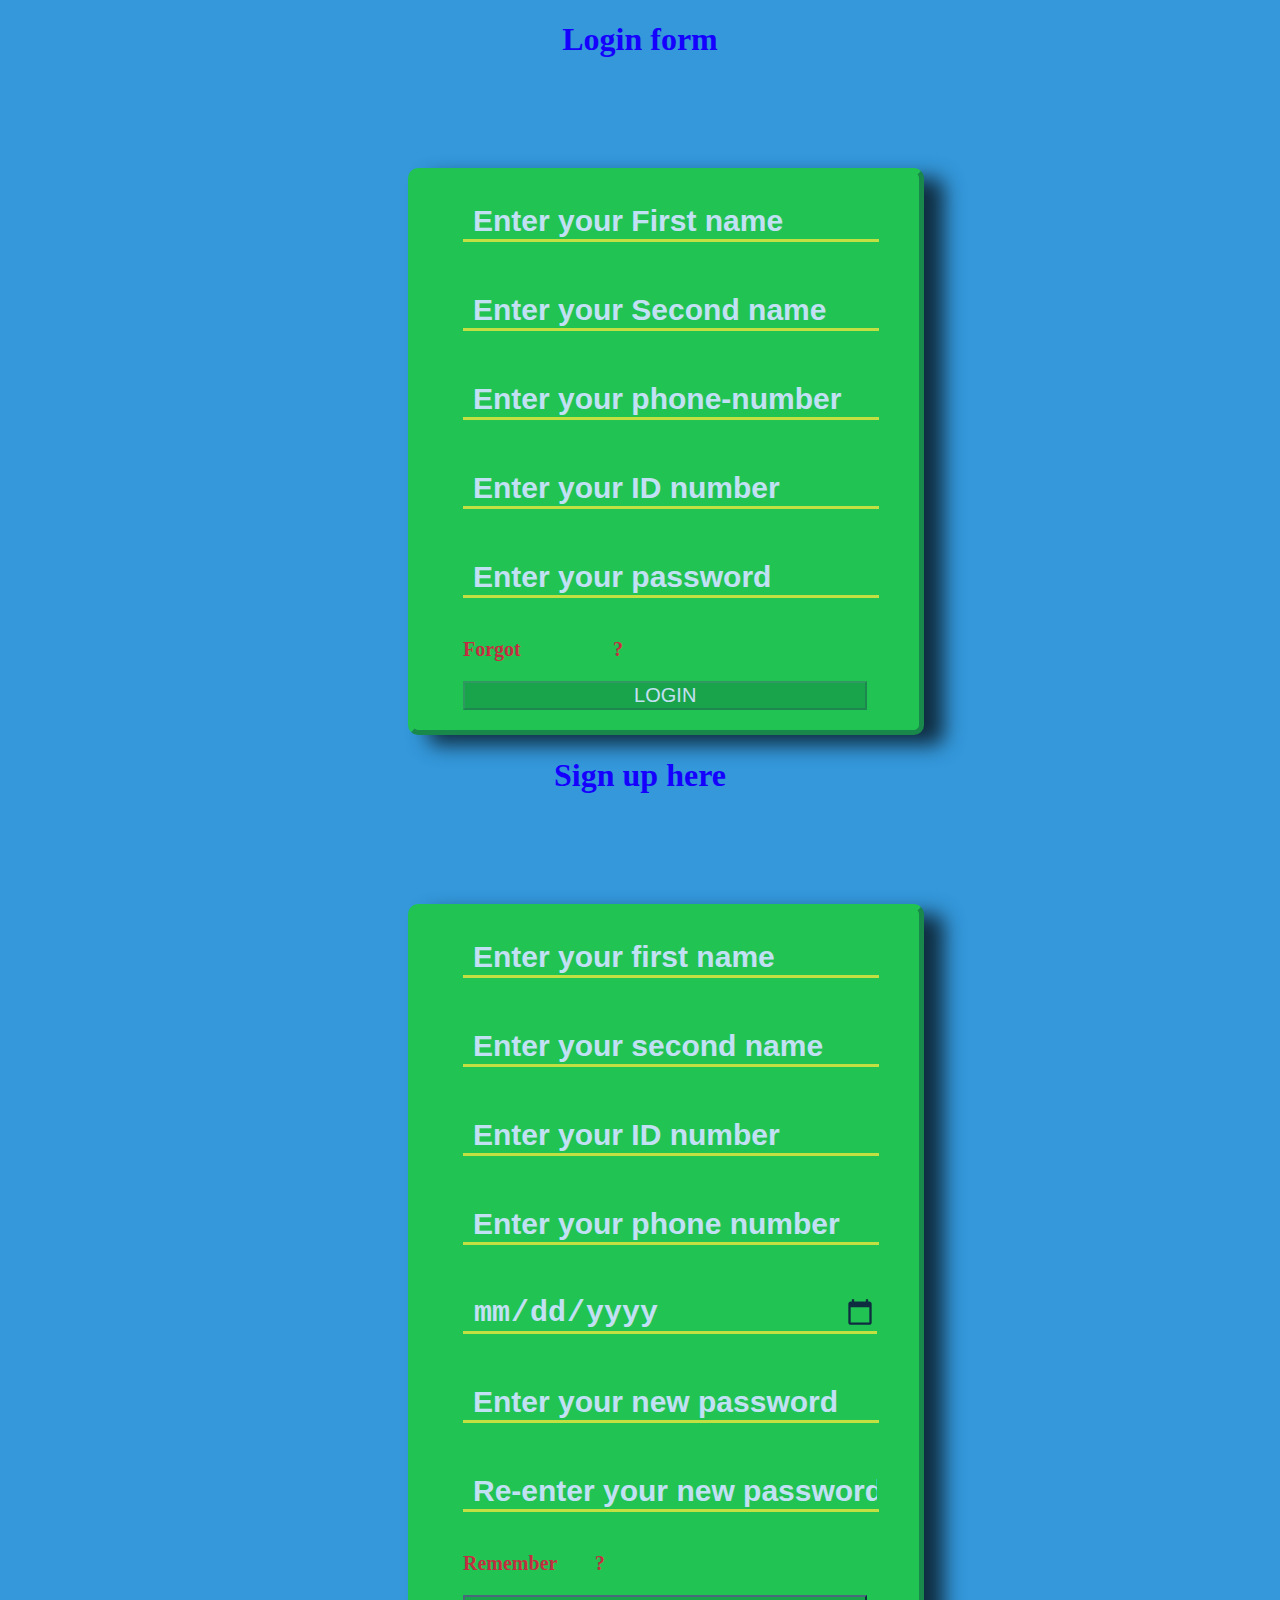
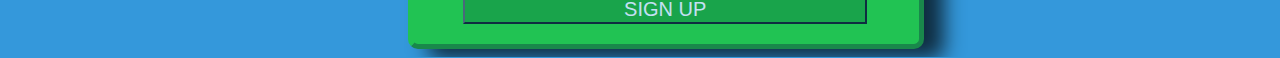
<file: log.html>
<!DOCTYPE html>
<html lang="en">
<head>
    <meta charset="UTF-8">
    <meta name="viewport" content="width=device-width, initial-scale=1.0 user-scalable=no">
    <link rel="stylesheet" href="login.css">
    <title>Document</title>
</head>
<body>
    <h1>Login form</h1>
    <div class="container">
        <input type="text" id="firstName" placeholder="Enter your First name" required>
        <span id="correctfname"></span>

        <input type="text" id="SecondName" placeholder="Enter your Second name" required disabled>
        <span id="correctsname"></span>

        <input type="text" name="number" id="loginPhoneNumber" placeholder="Enter your phone-number" required disabled>
        <span id="correctphone"></span>

        <input type="text" name="user-id" id="idNumber" placeholder="Enter your ID number" required disabled>
        <span id="correctid"></span>

        <input type="password" name="pass" id="loginPassword" placeholder="Enter your password" required disabled>
        <span id="correctopassword"></span>
        <p>Forgot <a href="#">Password</a> ?</p>
        <button onclick="login()" disabled>LOGIN</button>
    </div>
    <h1>Sign up here</h1>
    <div class="container">
        <input type="text" id="newFirstName" placeholder="Enter your first name" required>
        <input type="text" id="newSecondName" placeholder="Enter your second name" required>
        <input type="text" id="userId" placeholder="Enter your ID number" required>
        <input type="text" id="new-number" placeholder="Enter your phone number" required>
        <input type="date" id="newDate" title="Enter your Birthday" required>
        <input type="password" id="password" placeholder="Enter your new password" required>
        <input type="password" id="repass" placeholder="Re-enter your new password" required>
        <p>Remember <a href="#" onclick="alert('okay wwe will remember you.')">Me</a> ?</p>
        <button onclick="signUp()" id="signUp">SIGN UP</button>
    </div>

  <script src="log.js"></script>
  <script src="test.js"></script>
</body>
</html>
</file>
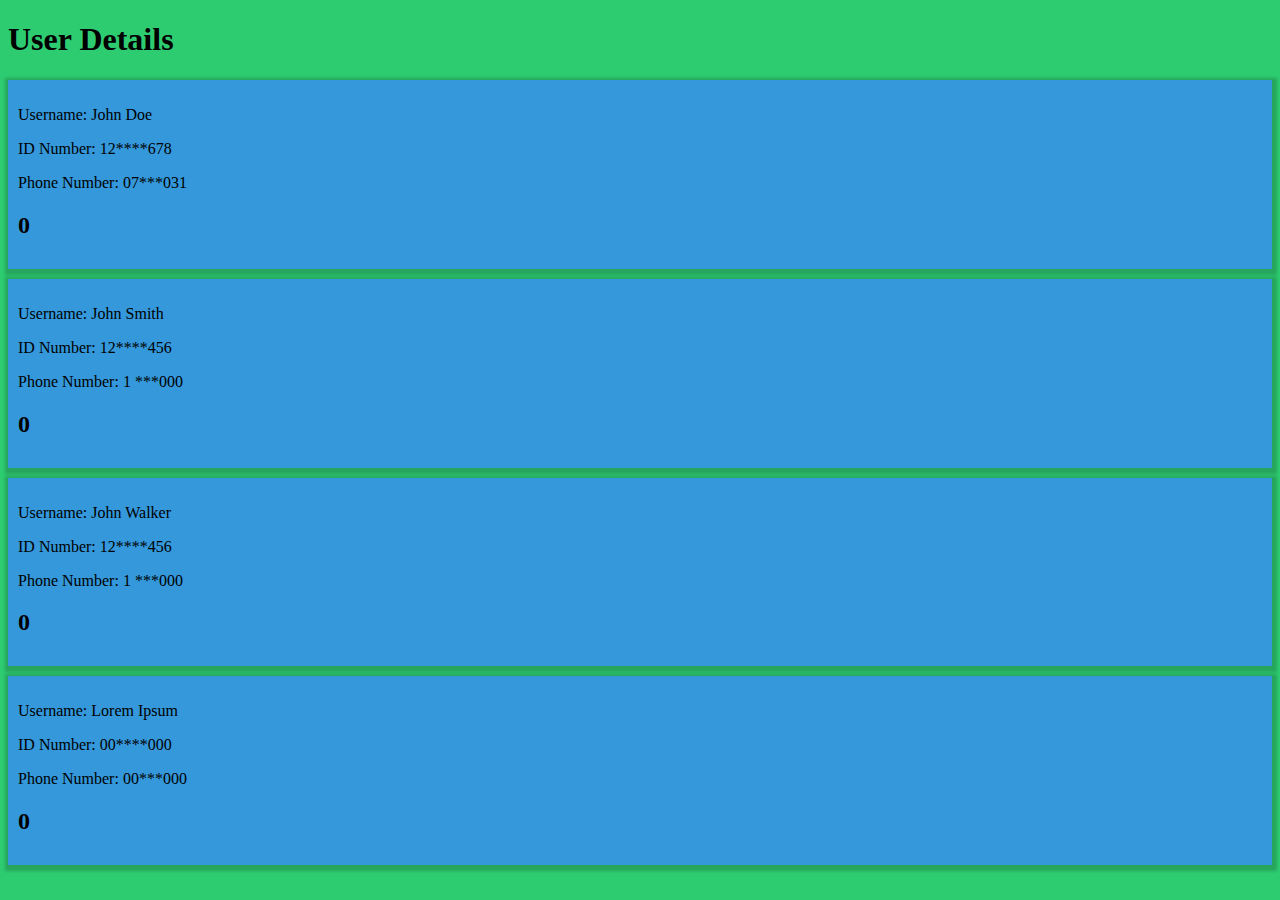
<file: userDetails.html>
<!DOCTYPE html>
<html lang="en">
<head>
    <meta charset="UTF-8">
    <meta name="viewport" content="width=device-width, initial-scale=1.0">
    <title>User Details</title>
    <style>
        body{
            background-color: #2ecc71;
        }
        .user-details {
            background-color: #3498db; /* Set background color to azure */
            padding: 10px; /* Add padding for spacing */
            margin-bottom: 10px; /* Add margin between user details */
            box-sizing: 10px 2px 10px #333;
            box-shadow: 1px 2px 3px 4px rgba(12,12,12,0.2);
        }
        @media only screen and (max-width: 420px){
            body{
                background-color: #3498db;
                font-size: 14px;
            }
            .user-details{
                background-color: #2ecc71;
            }
        }

    </style>
</head>
<body>
    <h1>User Details</h1>
    <div id="user-details"> <!-- Corrected ID -->
        <!-- User details will be populated here -->
    </div>

    <script>
        
        // Function to display user details
        function displayUserDetails(userData) {
            const userDetailsContainer = document.getElementById('user-details'); // Get container element

            // Clear previous content
            userDetailsContainer.innerHTML = '';

            // Loop through each user in the userData array
            userData.forEach(user => {
                // Create a div element to display user details
                const userDiv = document.createElement('div');
                userDiv.classList.add('user-details'); // Add user-details class

                // Display username
                const username = document.createElement('p');
                username.textContent = `Username: ${user['First Name']} ${user['Last Name']}`;
                userDiv.appendChild(username);

                // Display partial ID number (first two and last three digits)
                const partialIdNumber = user['ID number'] ? `${user['ID number'].slice(0, 2)}****${user['ID number'].slice(-3)}` : '';
                const idNumber = document.createElement('p');
                idNumber.textContent = `ID Number: ${partialIdNumber}`;
                userDiv.appendChild(idNumber);

                // Display partial phone number (first two and last three digits)
                const partialPhoneNumber = user['Phone number'] ? `${user['Phone number'].slice(0, 2)}***${user['Phone number'].slice(-3)}` : '';
                const phoneNumber = document.createElement('p');
                phoneNumber.textContent = `Phone Number: ${partialPhoneNumber}`;
                userDiv.appendChild(phoneNumber);

                // Display watch hours
                const watchingHours = document.createElement('h2');
                const watchHours = user['User watch hours']; // Assuming watch hours are provided in userData
                watchingHours.textContent = watchHours;
                userDiv.appendChild(watchingHours);

                // Add the user details div to the container
                userDetailsContainer.appendChild(userDiv);
            });
        }

        // Call the function to display user details when the page loads
        window.addEventListener('DOMContentLoaded', function() {
            fetch('userData.json') // Adjust the endpoint URL if necessary
                .then(response => {
                    if (!response.ok) {
                        throw new Error('Failed to fetch user data');
                    }
                    return response.json();
                })
                .then(data => {
                    displayUserDetails(data);
                })
                .catch(error => {
                    console.error('Error fetching user data:', error);
                });
        });
    </script>
</body>
</html>
</file>
<file: login.css>
body{
    background-color: #3498db;
    min-height: 100vh;
    font-size: medium;
    font-weight: bold;
    color: azure;

}

h1{
    text-align: center;
    color: #1500ff;
}
h1 img{
    width: 50px;
    height: auto;
    border-radius: 7%;
}
.container{
    border: 5px outset #1ad61a;
    margin-left: 400px;
    width: 40%;
    border-radius: 10px;
    margin-top: 110px;
   opacity: 0.7;
   background-color: #1ad61a;
   box-shadow: 20px 10px 20px black;
}
.container:hover{
    /*transform: skew(0deg);*/
    transition:ease  1000ms;
}
.container input{
    background-color: transparent;
    color: #fff;
    border: none;
    border-bottom: 3px solid yellow;
    width: 80%;
    margin-left: 50px;
    font-size: 30px;
    margin-top: 30px;
    margin-bottom: 20px;
    outline: none;
    padding-left: 10px;
    font-weight: bold;
}
.container input::placeholder{
    color: #fff;
    font-weight: bold;
}
.container p{
    margin-left: 50px;
    font-size: 20px;
    color: red;
    cursor: pointer;
}
.container button{
    margin-left: 50px;
    width: 80%;
    font-size: 20px;
    margin-bottom: 20px;
    background-color: rgb(15, 170, 15);
    color: #fff;
}
.container p a{
    color: #1ad61a;
    text-decoration: none;
    cursor: pointer;
}
.container p a:hover{
    color: #1ad61a;
    text-decoration: underline;
    cursor: pointer;
}

.container p a:visited{
    color: #1500ff;
    text-decoration: none;
    cursor: pointer;
}

@media only screen and (max-width: 440px) {
    body{
        background-color: yellow;
    }
    .container{
        border: 5px outset #2ecc71;
        margin-left: 10px;
        width: 60%;
        border-radius: 10px;
        margin-top: 100px;
       background-color: #1ad61a;
       box-shadow: 20px 10px 20px black;
       margin-right: 600px;
    }
}

@media only screen and (max-width: 386px) {
    body{
        background-color: #3498db;
    }
    .container{
        border: 5px outset #2ecc71;
        margin-left: 10px;
        width: 90%;
        border-radius: 10px;
        margin-top: 100px;
       background-color: #1ad61a;
       box-shadow: 20px 10px 20px black;
       margin-right: 600px;
    }
    .container input{
        width: 80%;
        font-size: 16px;
    }
    .container input::placeholder{
        font-size: 16px;
    }
}
</file>
